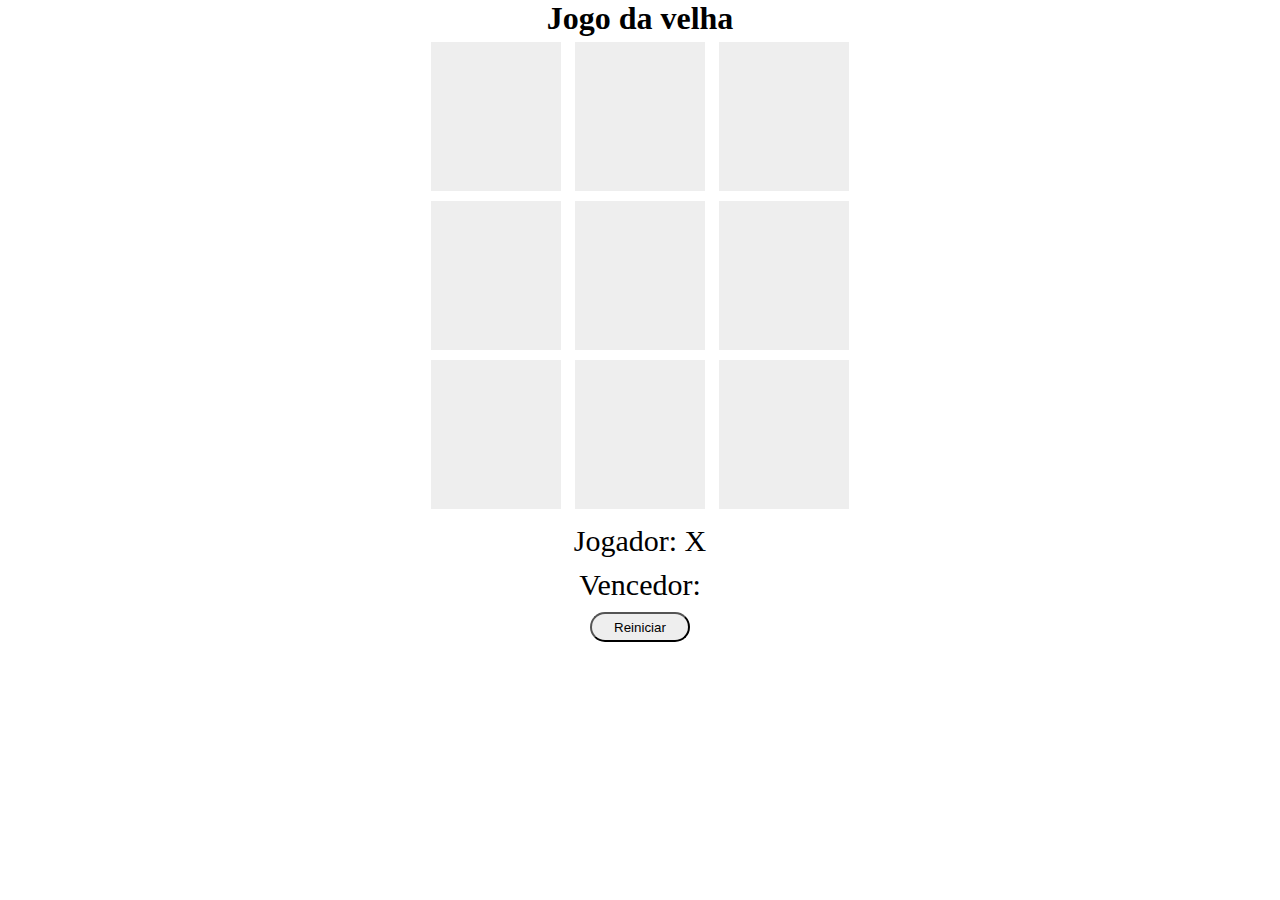
<file: Jogo_da_velha/index.html>
<!DOCTYPE html>
<html lang="pt-br">
<head>
    <meta charset="UTF-8">
    <meta http-equiv="X-UA-Compatible" content="IE=edge">
    <meta name="viewport" content="width=device-width, initial-scale=1.0">
    <!--Codigo CSS-->
    <link rel="stylesheet" href="style.css">

    <title>Jogo da Velha</title>
</head>


<body>
    <h1>Jogo da velha</h1>
    <div>
        <div id="1" class="quadrado" onclick="selecionarQuad(this.id)">-</div>
        <div id="2" class="quadrado" onclick="selecionarQuad(this.id)">-</div>
        <div id="3" class="quadrado"  onclick="selecionarQuad(this.id)">-</div>
    </div>

    <div>
        <div id="4" class="quadrado" onclick="selecionarQuad(this.id)">-</div>
        <div id="5" class="quadrado" onclick="selecionarQuad(this.id)">-</div>
        <div id="6" class="quadrado" onclick="selecionarQuad(this.id)">-</div>
    </div>

    <div>
        <div id="7" class="quadrado" onclick="selecionarQuad(this.id)">-</div>
        <div id="8" class="quadrado" onclick="selecionarQuad(this.id)">-</div>
        <div id="9" class="quadrado" onclick="selecionarQuad(this.id)">-</div>
    </div>

    <div class="jogador">
        <label >
            Jogador:
        </label>
        <label id="jogador-selecionado"></label>
    </div>
    <div class="vencedor">
        <label >
            Vencedor:
        </label>
        <label id="vencedor">
            
        </label>
    </div>
    <div>
        <button onclick='reniciar()'>
            Reiniciar
        </button>
    </div>

</body>



<!--Codigo JavaScript-->
<script type="text/javascript" src="script.js"></script>
</html>
</file>
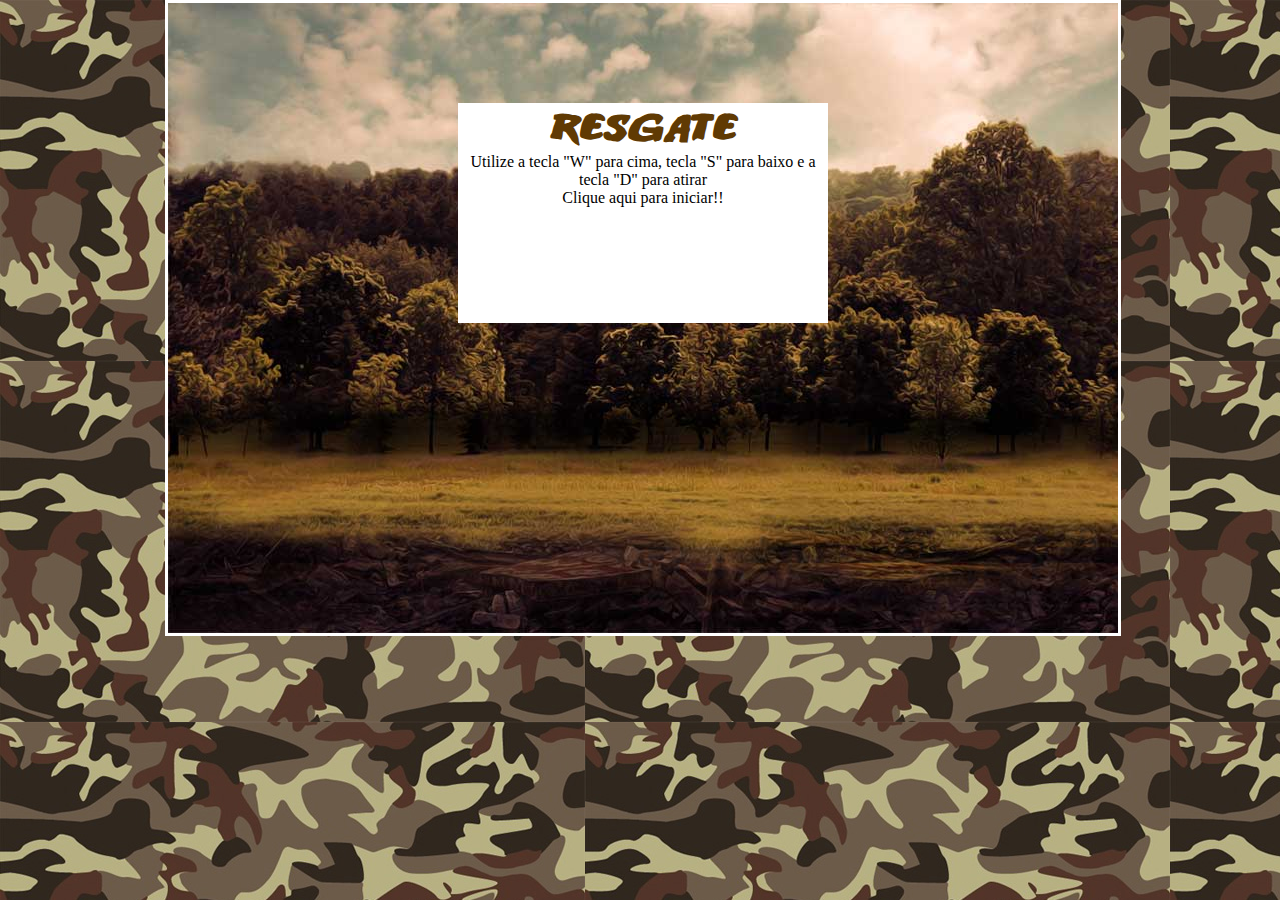
<file: Jogo_de_Nave/index.html>
<!DOCTYPE html>
<html lang="en">
<head>
    <meta charset="UTF-8">    
    <title>Resgate</title>
    <link rel="stylesheet" href="style.css">
    
</head>
<body>
    <div id="container">
        <div id="fundoGame">
            <div id="inicio" onclick="start()">
                <h1>Resgate</h1>
                <p>Utilize a tecla "W" para cima, tecla "S" para baixo e a tecla "D" para atirar</p>
                <p>Clique aqui para iniciar!!</p>
            </div><!--fim inicio-->
        </div><!--fim fundoGame-->
    </div><!--fim container-->

    <!-- Sons do jogo !-->
    <audio src="sons/som.mp3" preload="auto" id="somDisparo"></audio>
    <audio src="sons/explosao.mp3" preload="auto" id="somExplosao"></audio>
    <audio src="sons/musica_fundo.mp3" preload="auto" id="musica"></audio>
    <audio src="sons/gameover.mp3" preload="auto" id="somGameover"></audio>
    <audio src="sons/perdido.mp3" preload="auto" id="somPerdido"></audio>	
    <audio src="sons/resgate.mp3" preload="auto" id="somResgate"></audio>

    <script type="text/JavaScript" src="js/jquery-1.11.1.min.js"></script>
    <script type="text/JavaScript" src="js/jquery-collision.min.js"></script>
    <script type="text/JavaScript" src="Script.js"></script>
</body>

</html>
</file>
<file: Jogo_da_velha/style.css>
/*////////////GLOBAL////*/
*{
    margin: 0px;
    padding: 0px; 
}

/*/////////////TAG////////////*/
body{
    
    text-align: center
}

button{
    margin-top: 10px;
    width: 100px;
    height: 30px;
    background-color: #eee;
    cursor: pointer;
    border-radius: 50px;
}
/*/////////////ID/////////////*/

/*///////////CLASSES//////////*/
.quadrado{
    text-align: center;
    width: 50px;
    background: #eee;
    display: inline-block;
    padding: 40px;
    font-size: 60px;
    margin: 5px;
    cursor: pointer;
    color: #eee;
}

.jogador, .vencedor{
    font-size: 30px;
    margin-top: 10px;
}
</file>
<file: Jogo_de_Nave/style.css>
/*//////////////////GLOBAL////////////////////*/
*{
    margin: 0px;
    padding: 0px;
}
@font-face {
	font-family:Titulo;
    src:url(fontes/ANODETONOONE.TTF);
}

/*/////////////////////TAGS/////////////////////*/
h1 {
	font-family:Titulo;
	font-size:40px;
	color:#603A03;
}
h2 {
	font-family:Titulo;
	font-size:20px;
	color:#FFF
}
h3 {
	font-family:Titulo;
	font-size:30px;
	color:#603A03;

}
body {
	background-image:url(imgs/fundo.jpg);
    
}
/*/////////////////////ID/////////////////////*/
#container{
	
	width:950px;
	height:auto;
	position:relative;
	margin-left:auto;
	margin-right:auto;
}
#fundoGame {
	width:950px;
	height:630px;
	background-image:url(imgs/fundo_game.jpg);
	border-color:#FFF;
	border-style:solid;
}
#jogador {
	width:256px;
	height:66px;
	position:absolute;
	left:8px;
	top:179px;
    background-image:url(imgs/apache.png);

}
#inimigo1 {
	width: 256px;
	height: 66px;
	position: absolute;
	left: 689px;
	top: 253px;
	background-image:url(imgs/inimigo1.png);
	
}
#inimigo2 {
	width: 165px;
	height: 70px;
	position: absolute;
	left: 775px;
	top: 447px;
	background-image: url(imgs/inimigo2.png);
}
#sobrevivente {
	width: 44px;
	height: 51px;
	position: absolute;
	left: 10px;
	top: 464px;
	background-image:url(imgs/amigo.png);
}
#inicio {
	width:350px;
	height:200px;
	background-color:#FFF;
 	margin-left:auto;
    margin-right:auto;
 	margin-top:100px;
	text-align:center;
	padding:10px;

}
#disparo {
	width: 50px;
	height: 8px;
	position: absolute;
	background-image: url(imgs/disparo.png);
}
#explosao1 {
	width:15px;
	height:87px;
	position:absolute;
}
#explosao2 {
	width:15px;
	height:87px;
	position:absolute;	
}
#explosao3 {
	width:44px;
	height:51px;
	position:absolute;
}
#placar {
	width: 450px;
	height: 50px;
	position: absolute;
	left: 5px;
	top: 590px;
}
#energia {
	width: 140px;
	height: 38px;
	position: absolute;
	left: 750px;
	top: 7px;	
}
#reinicia{
	padding-top:50px;
}
#fim {
	width:350px;
	height:200px;
	background-color:#FFF;
 	margin-left:auto;
    margin-right:auto;
 	margin-top:100px;
	text-align:center;
	padding:10px;

}
/*/////////////////////CLASSES/////////////////////*/
.anima1 {
	background-image:url(imgs/helicoptero.png);
	animation:play .5s steps(2) infinite;
    /*animation:(propriedade responsavel por fazer a animação)(tempo de execução)(quantidade de quadros)(infinite) */

        -webkit-animation: play .5s steps(2) infinite;/*google chrome*/
        -moz-animation: play .5s steps(2) infinite;/* mozilla*/
        -ms-animation: play .5s steps(2) infinite;/*explore*/
        -o-animation: play .5s steps(2) infinite;/*opera*/
}
.anima2 {
    background-image:url(imgs/inimigo1.png);
    animation: play .5s steps(2) infinite;

    -webkit-animation: play .5s steps(2) infinite;
    -moz-animation: play .5s steps(2) infinite;
    -ms-animation: play .5s steps(2) infinite;
    -o-animation: play .5s steps(2) infinite; 
}
.anima3 {
	background-image:url(imgs/amigo.png);
	animation:play2 .9s steps(12) infinite;

	-webkit-animation: play2 .9s steps(12) infinite;
    -moz-animation: play2 .9s steps(12) infinite;
    -ms-animation: play2 .9s steps(12) infinite;
    -o-animation: play2 .9s steps(12) infinite;
}
.anima4 {
	width:44px;
	height:51px;
	background-image:url(imgs/amigo_morte.png);
	animation:play3 .5s steps(7) infinite;

	-webkit-animation: play3 .5s steps(7) infinite;
    -moz-animation: play3 .5s steps(7) infinite;
    -ms-animation: play3 .5s steps(7) infinite;
    -o-animation: play3 .5s steps(7) infinite;
}
.pontuacao{
	text-transform: uppercase;
	padding-top:50px;
}

/*////////////////KEYFRAME PLAY//////////////*/
@keyframes play {
	from {background-position:0px;}
	to {background-position:-512px;}
}
@-webkit-keyframes play {
   from { background-position:0px; }
     to { background-position: -512px; }
}
@-moz-keyframes play {
   from { background-position:0px; }
     to { background-position: -512px; }
}
@-ms-keyframes play {
   from { background-position:0px; }
     to { background-position: -512px; }
}
@-o-keyframes play {
   from { background-position:0px; }
     to { background-position: -512px; }
}
/*////////////////KEYFRAME PLAY2//////////////*/
@keyframes play2 {
	from {background-position:0px;}
	to {background-position:-528px;}
}
@-webkit-keyframes play2 {
   from { background-position:    0px; }
     to { background-position: -528px; }
}
@-moz-keyframes play2 {
   from { background-position:    0px; }
     to { background-position: -528px; }
}
@-ms-keyframes play2 {
   from { background-position:    0px; }
     to { background-position: -528px; }
}
@-o-keyframes play2 {
   from { background-position:    0px; }
     to { background-position: -528px; }
}
/*////////////////KEYFRAME PLAY3//////////////*/
@keyframes play3 {
	from {background-position:0px;}
	to {background-position:-308px;}
}
@-webkit-keyframes play3 {
   from { background-position:    0px; }
     to { background-position: -308px; }
}
@-moz-keyframes play3 {
   from { background-position:    0px; }
     to { background-position: -308px; }
}
@-ms-keyframes play3 {
   from { background-position:    0px; }
     to { background-position: -308px; }
}
@-o-keyframes play3 {
   from { background-position:    0px; }
     to { background-position: -308px; }
}
</file>
